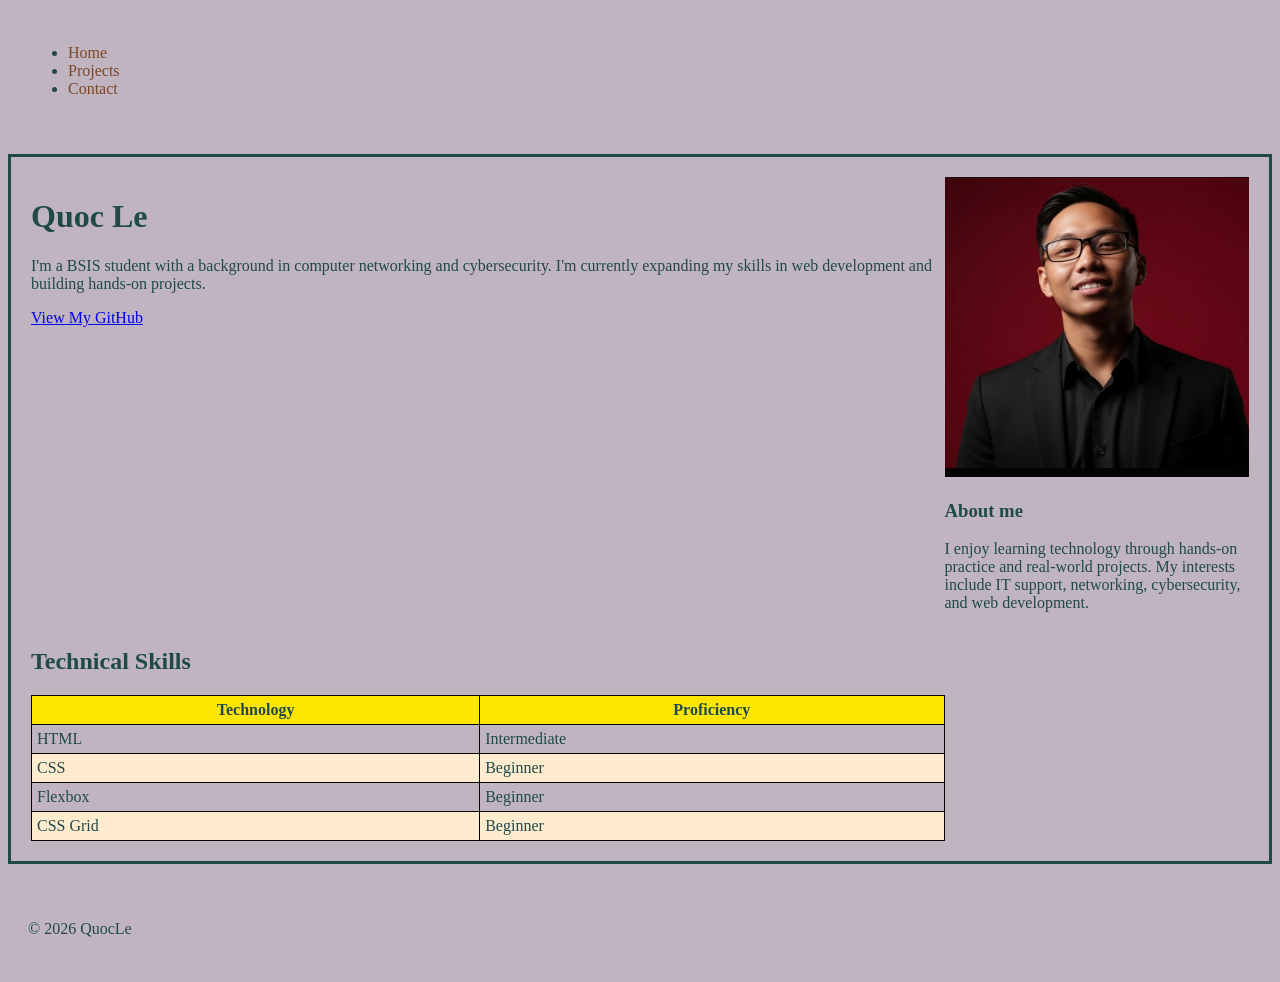
<file: index.html>
<!DOCTYPE html>
<html lang="en">

<head>
    <meta charset="UTF-8">
    <title>QuocLe - Home</title>
    <link rel="stylesheet" href="css/style.css">
    <meta name="viewport" content="width=device-width, initial-scale=1.0">
</head>

<body>
    <div class="grid-container">
        <header>
            <nav>
                <ul>
                    <li><a href="index.html">Home</a></li>
                    <li><a href="projects.html">Projects</a></li>
                    <li><a href="contact.html">Contact</a></li>
                </ul>
            </nav>
        </header>
        <main>
           
            <div class="container">
                <h1>Quoc Le</h1>
                <p>I'm a BSIS student with a background in computer networking and cybersecurity.
                I'm currently expanding my skills in web development and building hands-on projects.</p>
                <a href="https://github.com/longle2k13-dotcom" target="_blank" rel="noopener noreferrer">View My GitHub</a>
            </div>
            <aside>
                <img src="images/avatar Lind.png" alt="My avatar">
                <h3>About me</h3>
                <p> I enjoy learning technology through hands-on practice and real-world projects.
                    My interests include IT support, networking, cybersecurity, and web development.</p>
            </aside>
             <section>
                <h2>Technical Skills</h2>
                <table>
                    <thead>
                        <tr>
                            <th>Technology</th>
                            <th>Proficiency</th>
                        </tr>
                    </thead>
                    <tbody>
                        <tr>
                            <td>HTML</td>
                            <td>Intermediate</td>
                        </tr>
                        <tr>
                            <td>CSS</td>
                            <td>Beginner</td>
                        </tr>
                        <tr>
                            <td>Flexbox</td>
                            <td>Beginner</td>
                        </tr>
                        <tr>
                            <td>CSS Grid</td>
                            <td>Beginner</td>
                        </tr>
                    </tbody>
                </table>
            </section>
        </main>


        <footer>
            <p>&copy; 2026 QuocLe</p>
        </footer>
    </div>
</body>

</html>
</file>
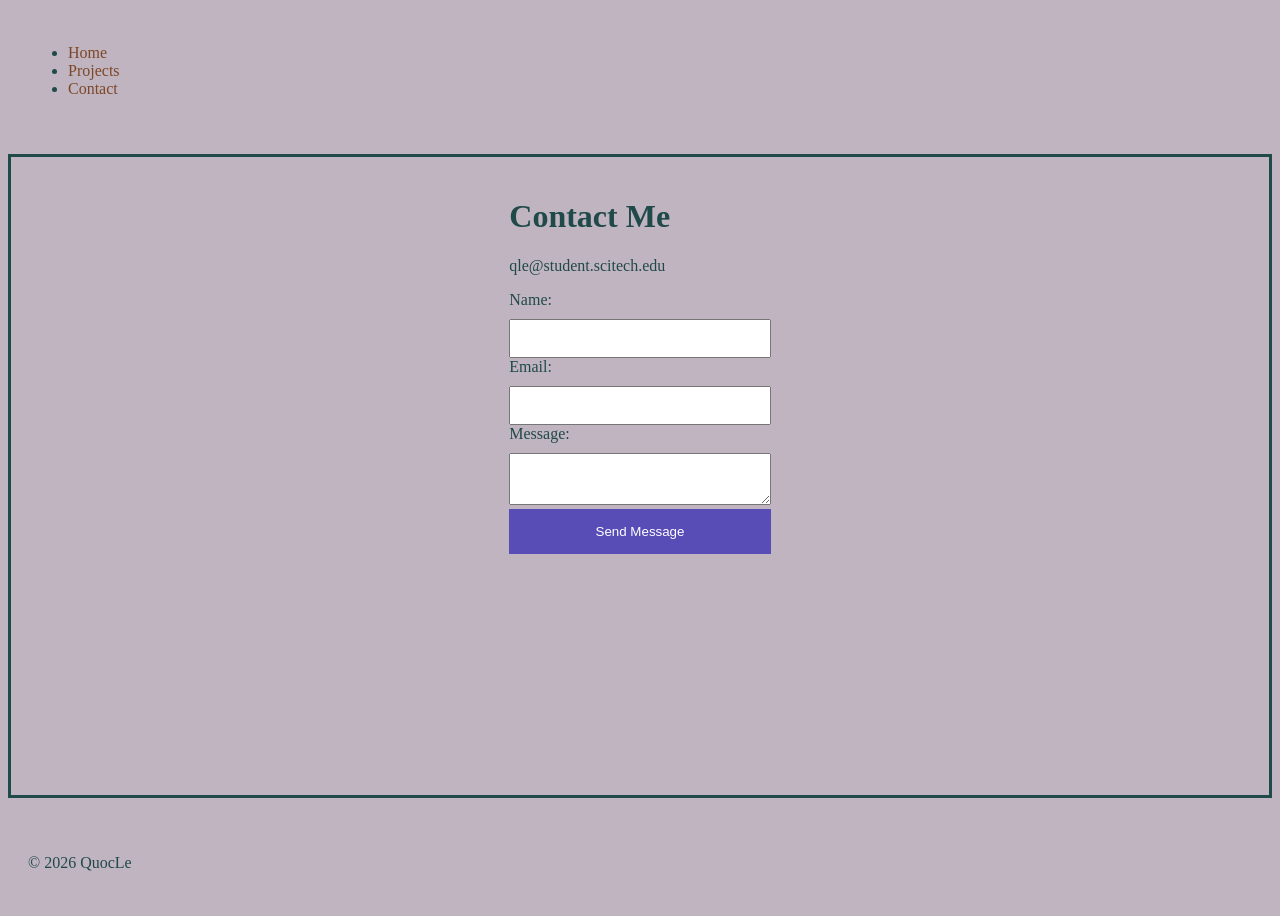
<file: contact.html>
<!DOCTYPE html>
<html lang="en">

<head>
    <meta charset="UTF-8">
    <title>QuocLe - Contact</title>
    <link rel="stylesheet" href="css/style.css">
    <meta name="viewport" content="width=device-width, initial-scale=1.0">
</head>

<body>

    <div class="grid-container no-aside">
        <header>
            <nav>
                <ul>
                    <li><a href="index.html">Home</a></li>
                    <li><a href="projects.html">Projects</a></li>
                    <li><a href="contact.html">Contact</a></li>
                </ul>
            </nav>
        </header>


        <main>
            

            <div class="container">
                <h1>Contact Me</h1>
                <p>qle@student.scitech.edu</p>
                <form>
                <div>
                    <label for="name">Name: </label>
                    <input type="text" id="name" name="user_name">
                </div>
                <div>
                    <label for="email">Email: </label>
                    <input type="email" id="email" name="user_email">
                </div>
                <div>
                    <label for="message">Message: </label>
                    <textarea id="message" name="user_message"></textarea>
                </div>
                <div>
                    <button type="submit" id="submit-button">Send Message</button>
                </div>
            </form>

            </div>

        </main>
        <footer>

            <p>&copy; 2026 QuocLe</p>
        </footer>
    </div>
<script src="js/script.js"></script>
</body>

</html>
</file>
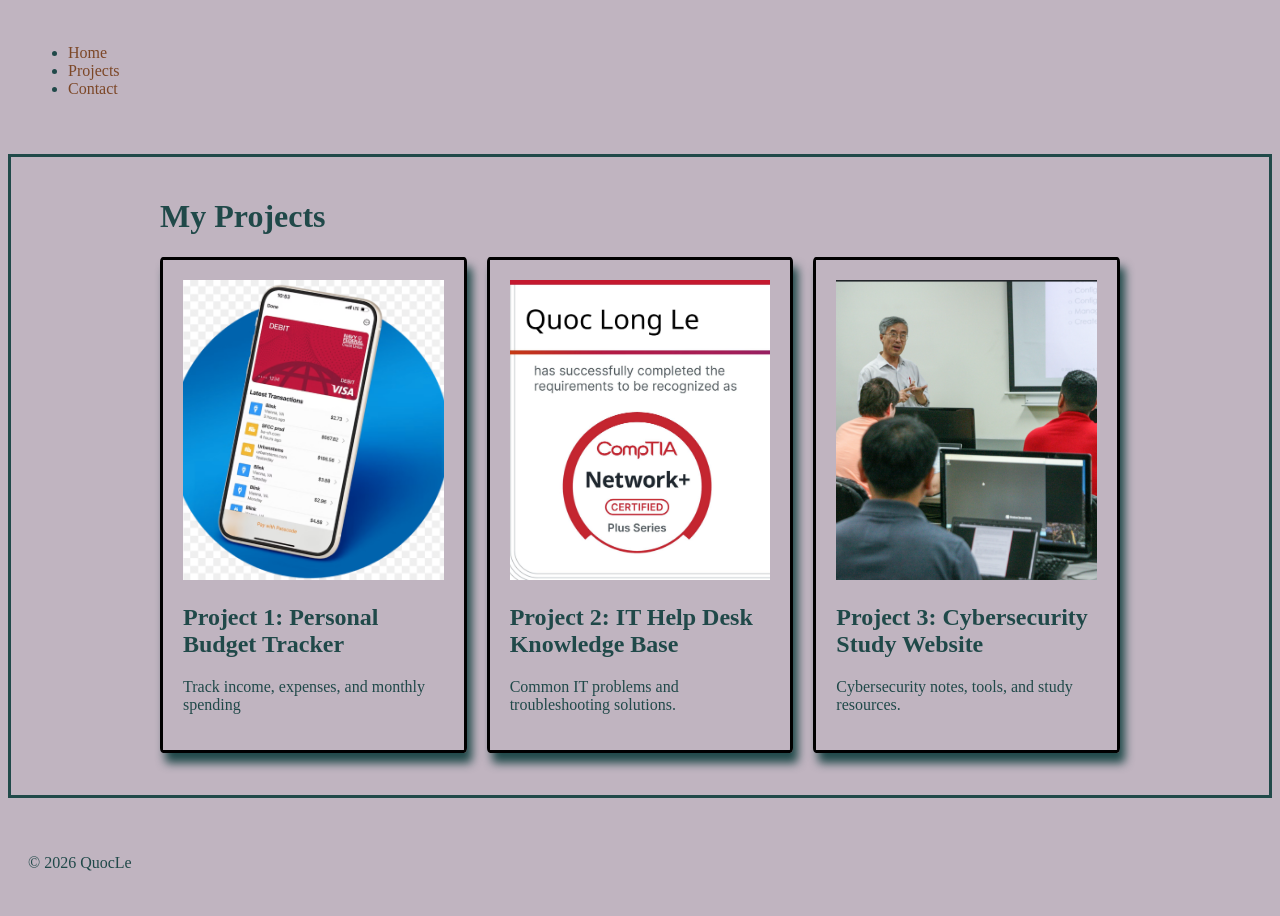
<file: projects.html>
<!DOCTYPE html>
<html lang="en">

<head>
    <meta charset="UTF-8">
    <title>QuocLe - Projects</title>
    <link rel="stylesheet" href="css/style.css">
    <meta name="viewport" content="width=device-width, initial-scale=1.0">
</head>

<body>
    <div class="grid-container no-aside">
        <header>
            <nav>
                <ul>
                    <li><a href="index.html">Home</a></li>
                    <li><a href="projects.html">Projects</a></li>
                    <li><a href="contact.html">Contact</a></li>
                </ul>
            </nav>
        </header>
        <main>
            <div class="container">
                <h1>My Projects</h1>
                <section class="project-gallery">
                    <article class="project-card">
                        <div class="img-container">
                            <img src="images/Budget_Tracker.png" alt="Budget Tracker">
                            <div class="img-overlay">
                                <p>View Project</p>
                            </div>
                        </div>
                        <h2>Project 1: Personal Budget Tracker</h2>
                        <p>Track income, expenses, and monthly spending</p>
                    </article>
                    <article class="project-card">
                        <img src="images/IT_helpdesh.png" alt="IT Help Desk">
                        <h2>Project 2: IT Help Desk Knowledge Base</h2>
                        <p>Common IT problems and troubleshooting solutions.</p>
                    </article>
                    <article class="project-card">
                        <img src="images/Cybersecurity.png" alt="Cybersecurity">
                        <h2>Project 3: Cybersecurity Study Website</h2>
                        <p>Cybersecurity notes, tools, and study resources.</p>
                    </article>
                </section>

            </div>
        </main>
        <footer>
            <p>&copy; 2026 QuocLe</p>
        </footer>
    </div>
</body>

</html>
</file>
<file: css/style.css>
body {
    background-color: rgb(192, 180, 192);
    color: rgb(32, 73, 73);
    font-family: 'Times New Roman', Times, serif;
}

header {
    padding: 20px;
    margin-bottom: 20px;
}

main {
    padding: 20px;
}

footer {
    padding: 20px;
    margin-top: 20px;
}

.container {
    max-width: 960px;
    margin: 0 auto;
    grid-area: cs1;

}

.project-gallery {
    display: flex;
    flex-wrap: wrap;
    gap: 20px;
}

.project-card {
    border: 3px solid #000;
    border-radius: 1%;
    box-shadow: 5px 10px 10px;
    padding: 20px;
    flex: 1 1 250px;
}
.project-card img {
    width: 100%;
    height: 300px;
    object-fit: cover;
}

.grid-container {
    display: grid;
    grid-template-rows: auto 1fr auto;
    min-height: 100vh;
    grid-template-areas:
        "head "
        "main "
        "foot ";

}

main {
    display: grid;
    grid-template-columns: 3fr 1fr;
    border: solid;
    grid-template-areas:
        "cs1 aside";

}

header {
    grid-area: head;
}

main {
    grid-area: main;

}

footer {
    grid-area: foot;
}

aside {
    grid-area: aside;

}
aside img{
    width: 100%;
    height: 300px;
    object-fit: cover;
}

.no-aside .container {

    grid-column: 1/3;
}

form {
    max-width: 600px;
    margin: 0 auto;
}

input,
textarea {
    width: 100%;
    padding: 10px;
    margin-top: 10px;
    box-sizing: border-box;
}

button {
    width: 100%;
    padding: 15px;
    background-color: rgb(88, 77, 182);
    color: white;
    border: none;
    cursor: pointer;
    transition: background-color 0.3s ease, transform 0.3s ease;

}

button:hover {
    background-color: rgb(77, 167, 167);
    transform: scale(1.05);

}

nav a {
    color: rgb(124, 71, 39);
    text-decoration: none;
    cursor: pointer;
    transition: color 0.3s ease, transform 0.3s ease;
    display: inline-block;

}
nav a:hover {
    color:aliceblue;
    transform: scale(1.05);
}
/*--------------------------------------------------------------  */
/* For project card 1 */
.img-container{
    position: relative;
    overflow: hidden;
    
}
.img-overlay{
    position: absolute;
    top:0;
    left: 0;
    width: 100%;
    height: 100%;
    background-color: rgba(201, 17, 17, 0.473);
    display: flex;
    justify-content: center;
    align-items: center;
    opacity: 0;
    transition: opacity 0.3s ease;
    color: rgb(161, 11, 11);
}
.img-container:hover .img-overlay{
    opacity: 1;
}
.img-container:hover img{
    transform: scale(1.05);
}
.img-container img{
    transition: transform 0.3s ease;
}
/* Project card 1 ends here */
/*--------------------------------------------------------------  */
/* For table */
table{
    width:100%;
    border: 1px solid black;
    border-collapse:collapse ;
}
table thead{
    background-color: rgb(255, 230, 0);
}
td, th{
    padding: 5px;
    border: 1px solid black;
}
tbody tr:nth-child(even){
    background-color: blanchedalmond;
}
/* Table ends here */
</file>
